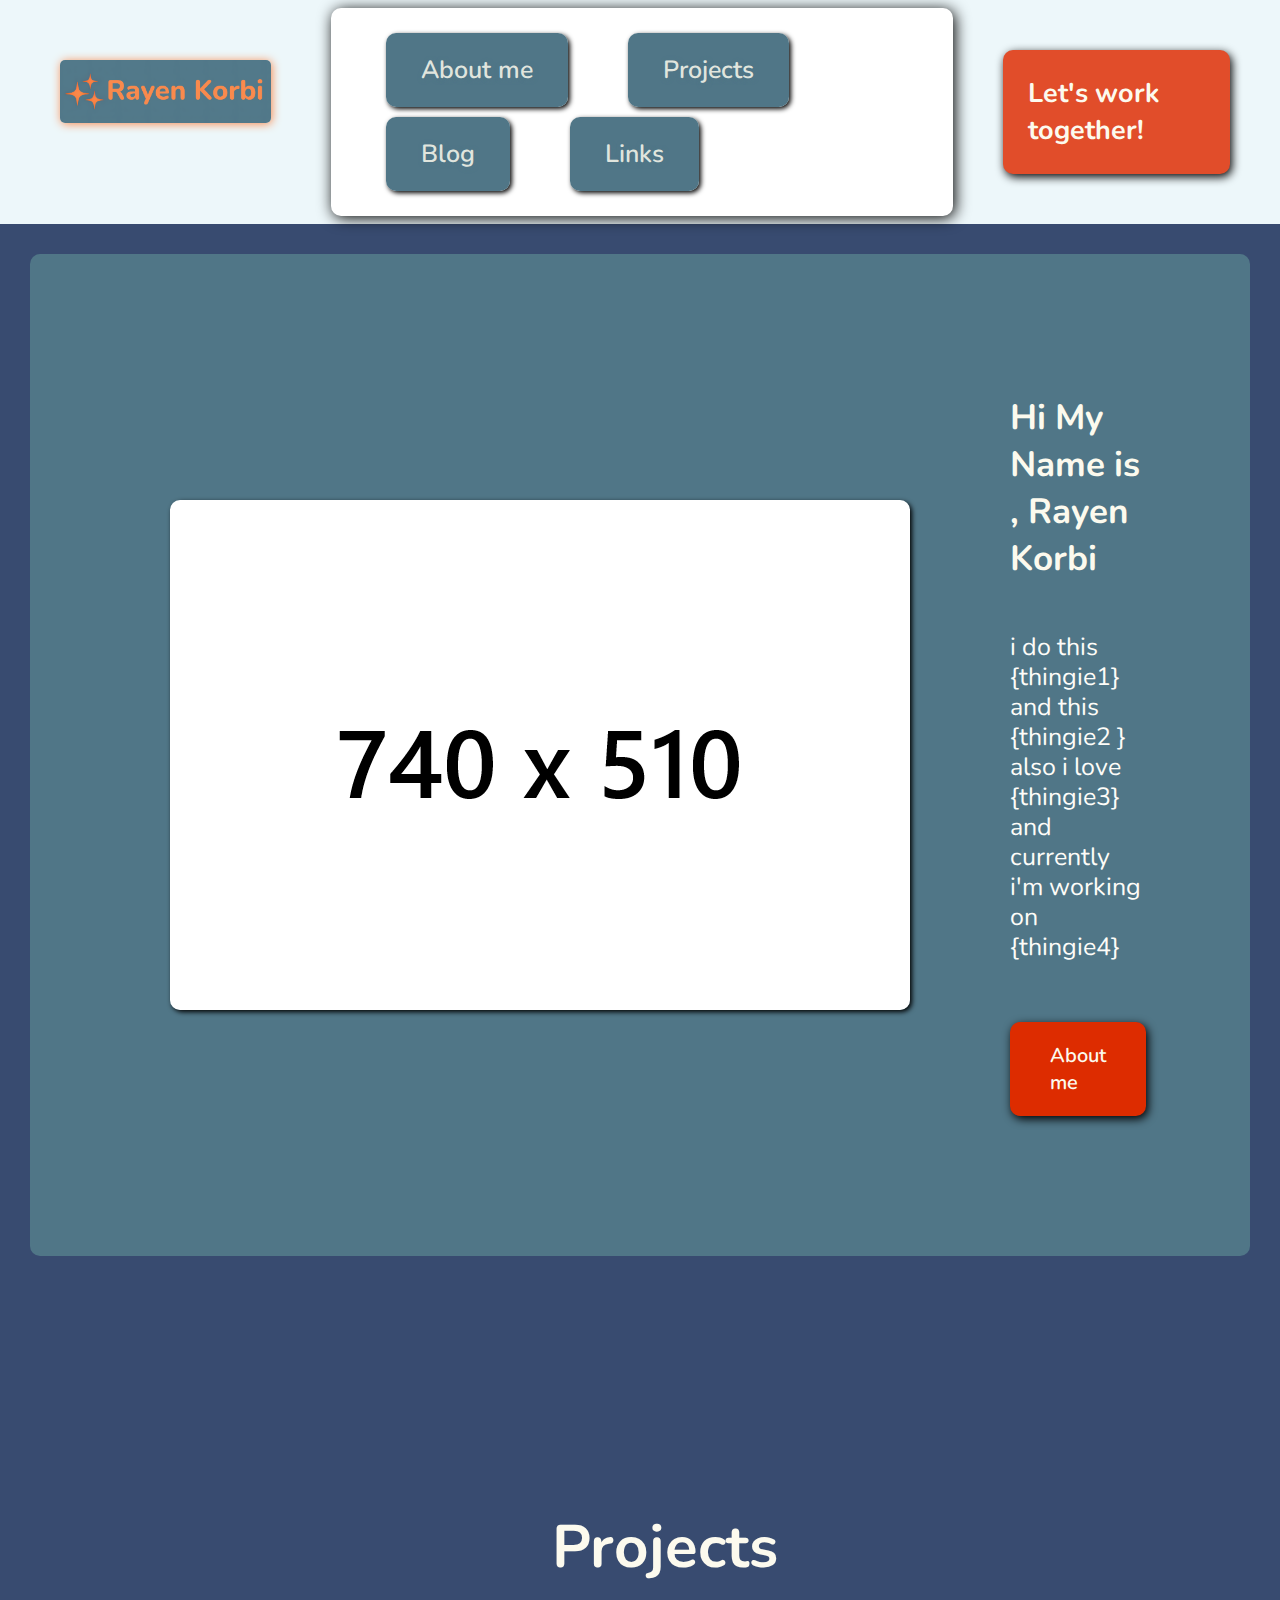
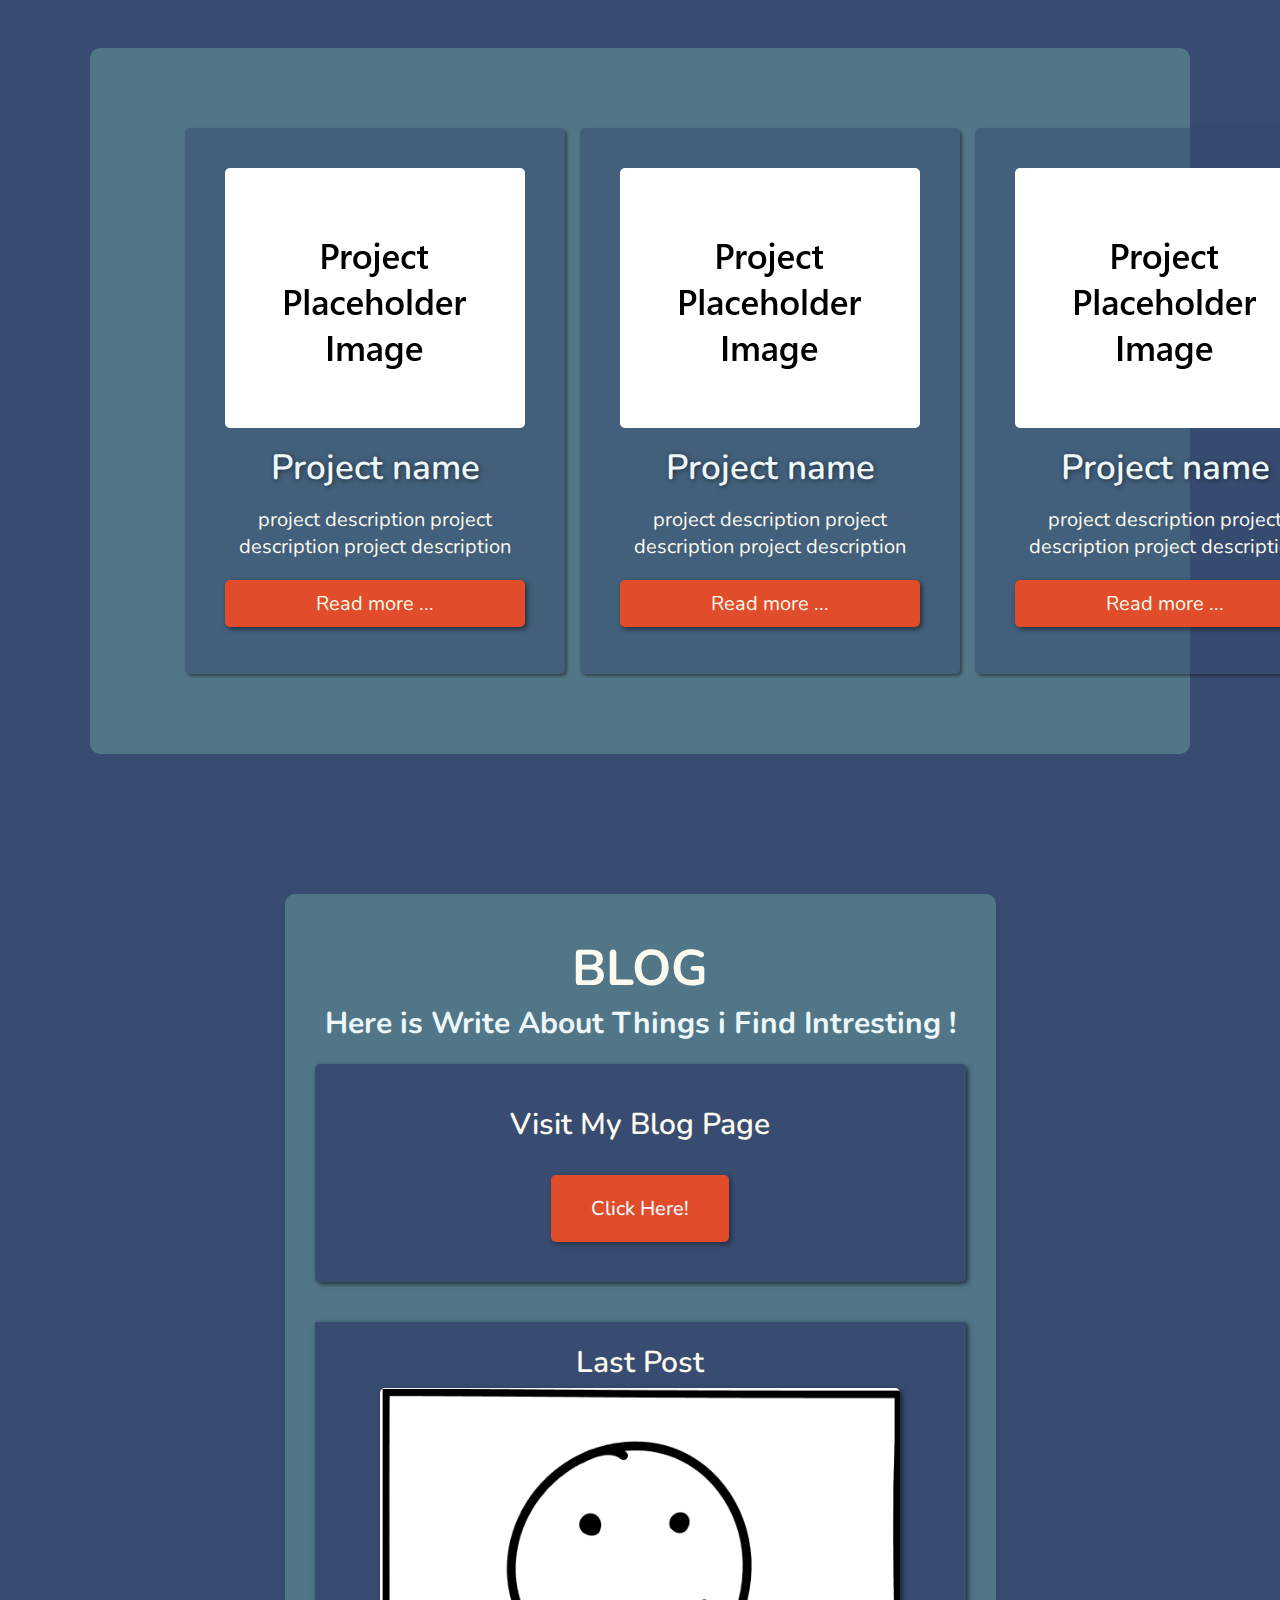
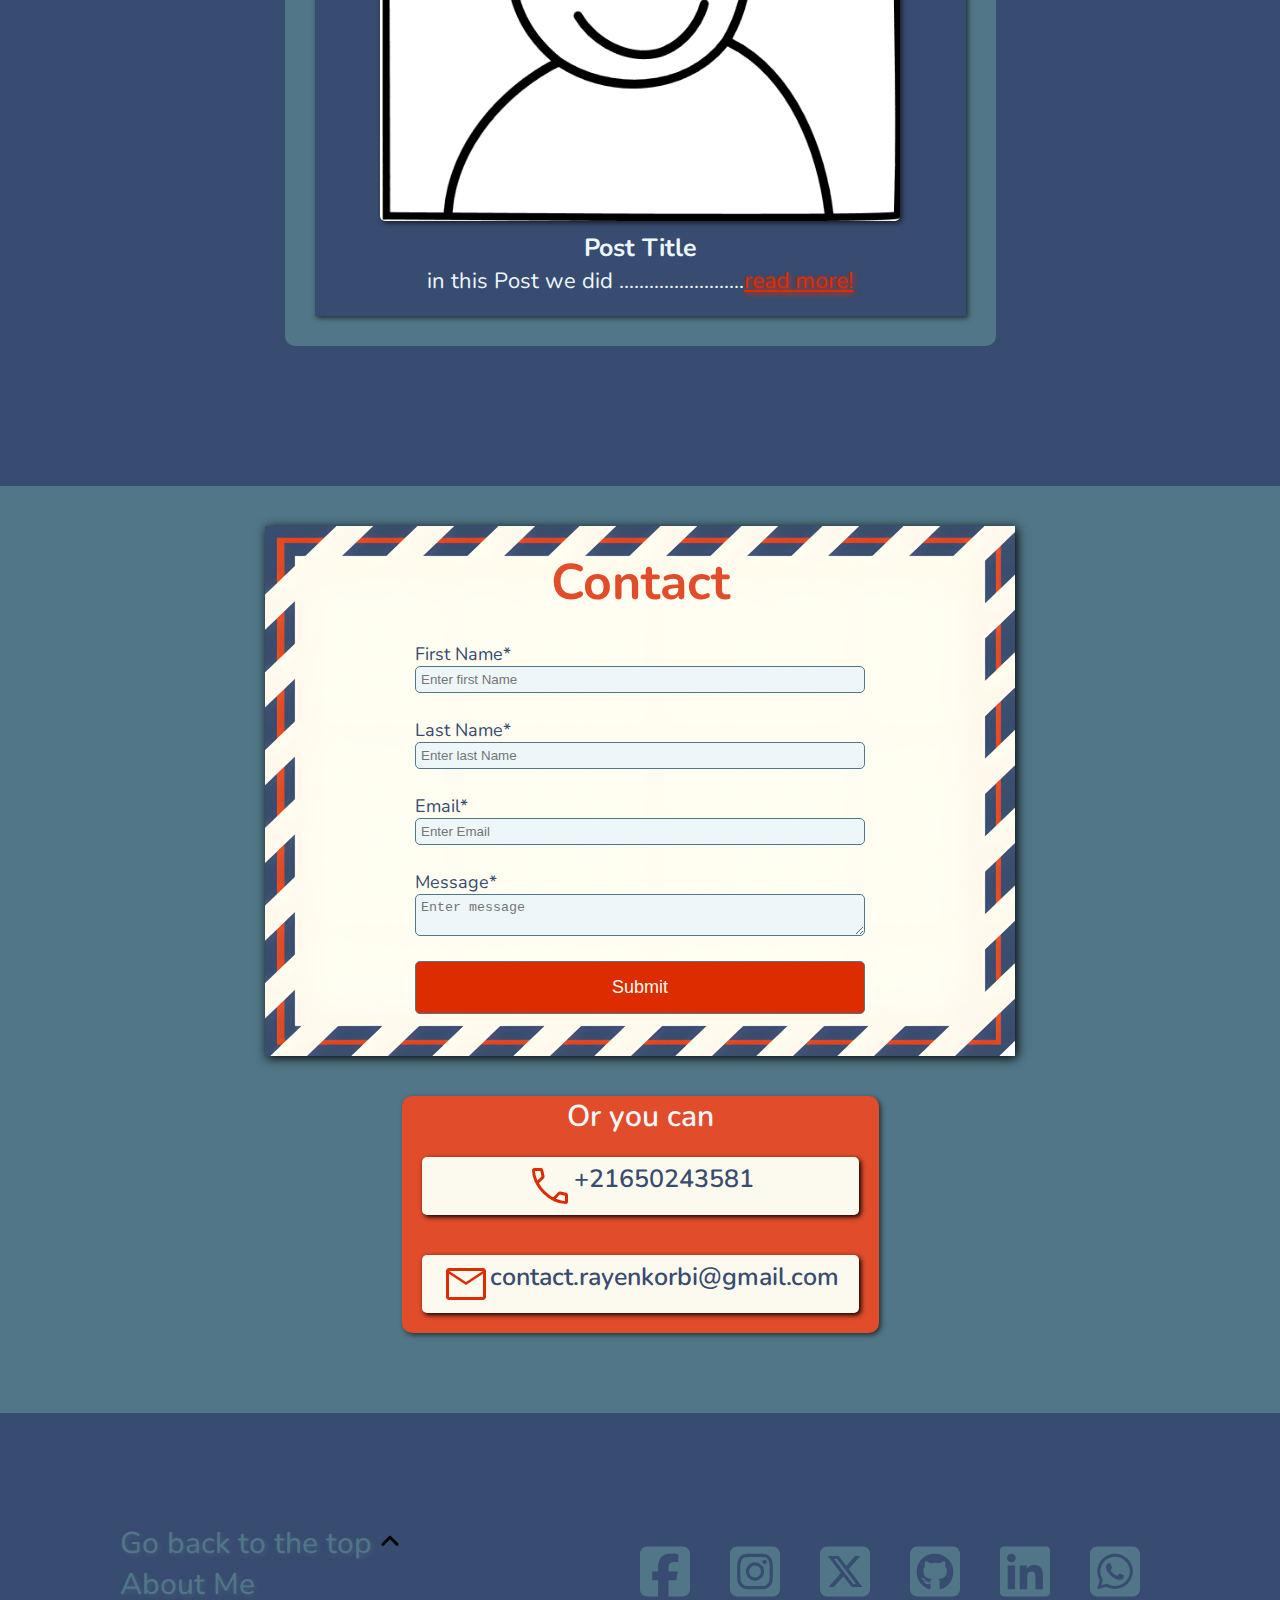
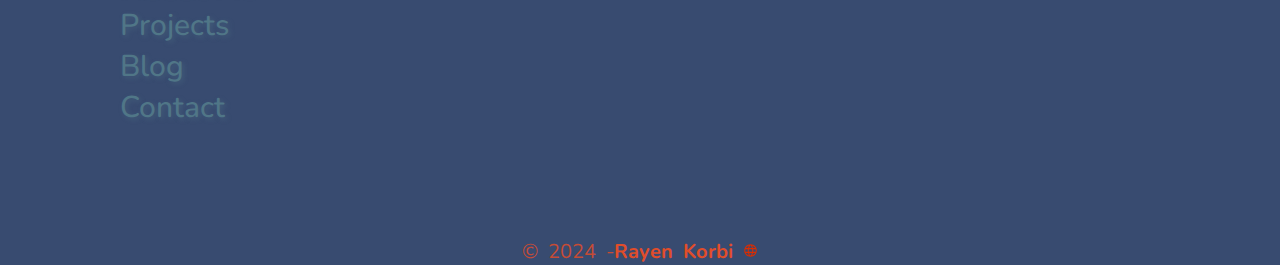
<file: index.html>
<!DOCTYPE html>
<html lang="en">
<head>
    <meta charset="UTF-8">
    <meta name="viewport" content="width=device-width, initial-scale=1.0">
    <title>Rayenkorbi - home</title>
    <link rel="stylesheet" href="styles.css">
    <link rel="preconnect" href="https://fonts.googleapis.com">
    <link rel="preconnect" href="https://fonts.gstatic.com" crossorigin>
    <link href="https://fonts.googleapis.com/css2?family=Nunito:ital,wght@0,200..1000;1,200..1000&display=swap" rel="stylesheet">
</head>
<body>

    <header id="top">    
        <a href="index.html"><img src="images/myLogo.png" class="logo" alt="" srcset=""></a>
        <nav>
            <ul>
                <li><a href="aboutme.html">About me</a></li>
                <li><a href="projects.html">Projects</a></li>
                <li><a href="blog.html">Blog</a></li>
                <li><a href="#contact">Links</a></li>
            </ul>
        </nav>
        <a href="#contact" class="btn">Let's work together!</a>
    </header>
    
    <section id="hero">
        <div class="hero">
            <img src="images/740x510.png" alt="">
            <div class="text">
                <h1>Hi My Name is ,  Rayen Korbi</h1>
                <p>
                    i do this {thingie1} <br>
                    and this {thingie2 } <br>
                    also i love {thingie3} <br>
                    and currently i'm working on {thingie4}
                </p>
                <a href="aboutme.html">About me</a>
            </div>
        </div>
    </section>

    <div class="project-container">
        <h1>Projects</h1>
        <div class="projects">
            <div class="project-card">
                <img src="images/project.png" alt="" id="projectimg">
                <h2>Project name</h2>
                <p>project description project <br>  description project description</p>
                <a href="#" class="project-rm">Read more ...</a>
            </div>
            <div class="project-card">
                <img src="images/project.png" alt="" id="projectimg">
                <h2>Project name</h2>
                <p>project description project <br>  description project description</p>
                <a href="#" class="project-rm">Read more ...</a>
            </div>
            <div class="project-card"> 
                <img src="images/project.png" alt="" id="projectimg">
                <h2>Project name</h2>
                <p>project description project <br>  description project description</p>
                <a href="#" class="project-rm">Read more ...</a>
            </div>

            <!--FOR MORE PROJECTS REPLACE THIS CARD -->
            <!--
            <div class="project-card">
                <img src="images/project.png" alt="">
                <h2>Project name</h2>
                <p>project description project <br>  description project description</p>
                <a href="#" class="project-rm">Read more ...</a>
            </div>
            -->

            <!--VIEW MORE-->
            <div class="project-card">
                <h1 id="moreprjctsh1">View More Projects !</h1>
                <a href="projects.html" id="moreprjctsa">View more ></a>
            </div>
            
        </div>
    </div>

    <div class="blog-container">
        <div class="blogs">
            <div class="blog-text">
                <h1>BLOG</h1>
                <h2>Here is Write About Things i Find Intresting !</h2>
            </div>
            <div class="visit">
                <h3>Visit My Blog Page</h3>
                <a href="blog.html">Click Here!</a>
            </div>
            <div class="lastpost">
                <h3>Last Post</h3>
                <img src="images/BLOG600x500.png" alt="">
                <h4>Post Title</h4>
                <p>in this Post we did .........................<a href="#">read more!</a></p>
            </div>
        </div>
    </div>



    <div class="contactini" id="contact">
        <div class="contact-container">
            <form action="#" class="contact-form">
                <h1>Contact</h1>
                <div class="userinfo">
                    <div class="userinput">
                        <label for="firstName">First Name*</label>
                        <input type="text" id="firstName" name="firstName" placeholder="Enter first Name">
                    </div>
                </div>
    
                <div class="userinfo">
                    <div class="userinput">
                        <label for="lastName">Last Name*</label>
                        <input type="text" id="lastName" name="lastName" placeholder="Enter last Name">
                    </div>
                </div>
    
                <div class="userinfo">
                    <div class="userinput">
                        <label for="email">Email*</label>
                        <input type="text" id="email" name="email" placeholder="Enter Email">
                    </div>
                </div>
    
                <div class="userinfo">
                    <div class="userinput">
                        <label for="message">Message*</label>
                        <textarea name="message" id="message" placeholder="Enter message"></textarea>
                    </div>
                </div>
    
                <div>
                    <input type="submit" id="formSubmit" value="Submit">
                </div>
            </form>
        </div>
        <div class="cubes">
            <h2>Or you can</h2>
            <div class="cube">
                <img src="images/call.svg" alt="">
                <h2 id="numail"><a href="tel:+21650243581">+21650243581</a></h2>
            </div>
            <div class="cube">
                <img src="images/email.svg" alt="">
                <h2 id="numail"><a href="mailto:contact.rayenkorbi@gmail.com">contact.rayenkorbi@gmail.com</a></h2>
            </div>
        </div>
    </div>
    
       
    <footer>
        <div class="footer-container">
            <div class="navigation">
                <ul>
                    <li><a href="#top">Go back to the top <img src="images/angle-up.svg" alt=""></a></li>
                    <li><a href="aboutme.html">About Me</a></li>
                    <li><a href="projects.html">Projects</a></li>
                    <li><a href="blog.html">Blog</a></li>
                    <li><a href="#contact">Contact</a></li>
                </ul>
            </div>
            <div class="social">
                <ul>
                    <li><a href="https://www.facebook.com/Rayenzzzzzzzz/"><img src="images/facebook.svg" alt=""></a></li>
                    <li><a href="https://www.instagram.com/rayen.korbi_/"><img src="images/instagram.svg" alt=""></a></li>
                    <li><a href="https://x.com/k0_ryn"><img src="images/x.svg" alt=""></a></li>
                    <li><a href="https://github.com/korbirayen"><img src="images/github.svg" alt=""></a></li>
                    <li><a href="https://www.linkedin.com/in/rayen-korbi-4ab072240/"><img src="images/linkedin.svg" alt=""></a></li>
                    <li><a href="https://wa.me/21650243581"><img src="images/whatsapp.svg" alt=""></a></li>
                </ul>
            </div>
        </div>
        <p>&copy; 2024 -  <strong><a href="https://linktr.ee/rayenkorbi" id="aina"> Rayen Korbi <img src="images/globe.svg" alt="" id="globe"></a></strong></p>
    </footer>
</body>
</html>
</file>
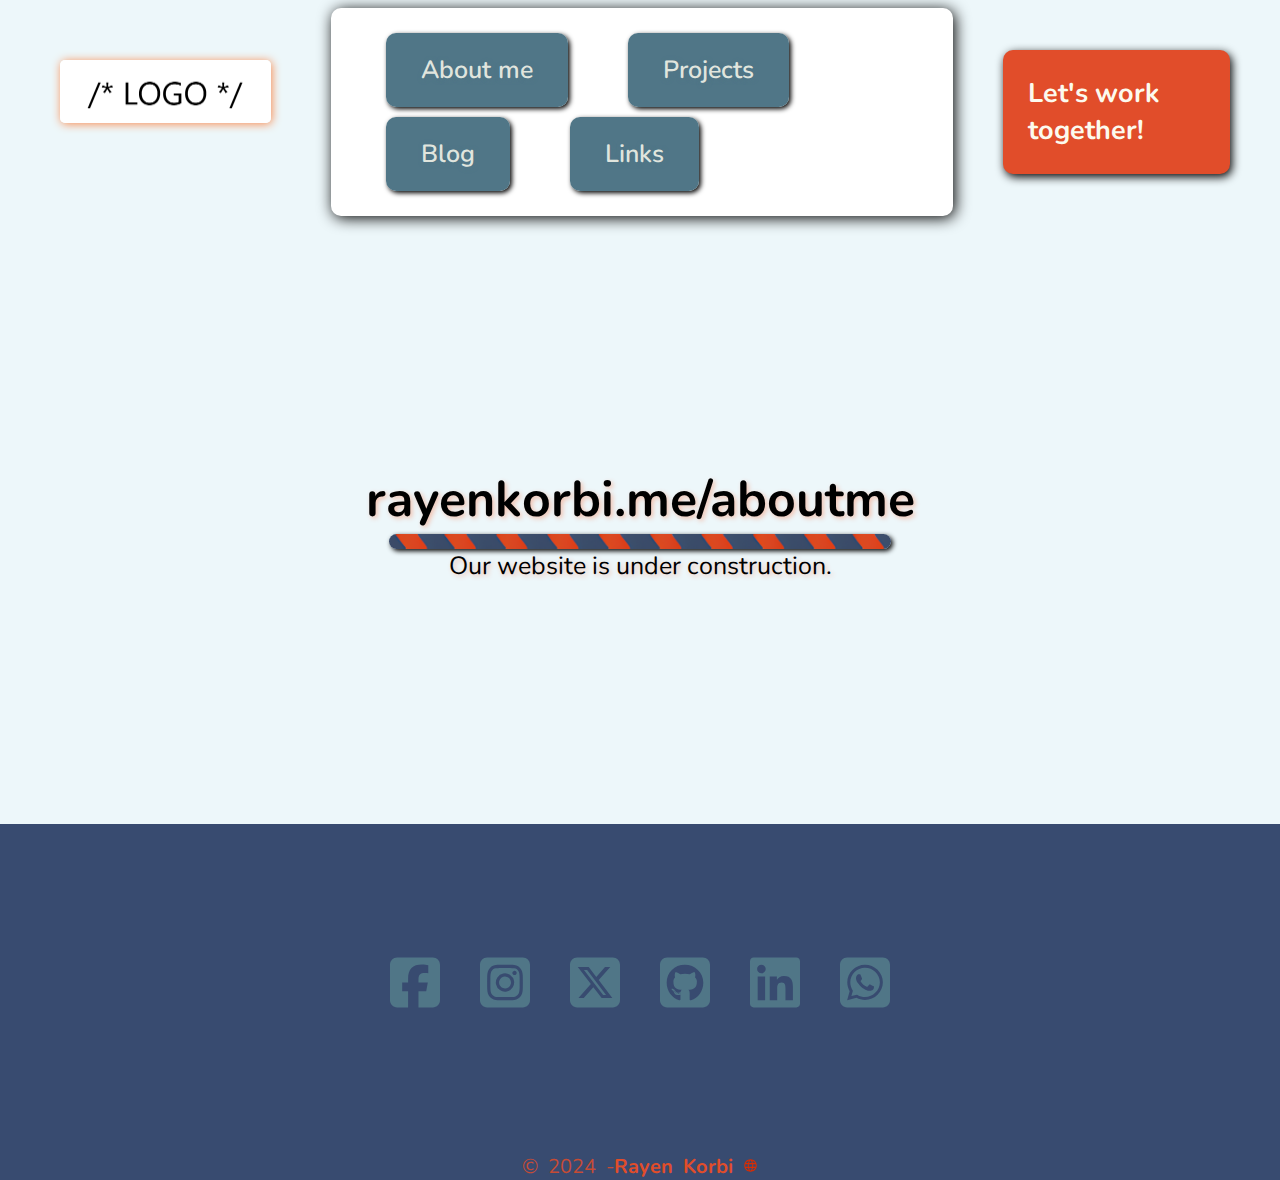
<file: aboutme.html>
<!DOCTYPE html>
<html lang="en">
<head>
    <meta charset="UTF-8">
    <meta name="viewport" content="width=device-width, initial-scale=1.0">
    <title>Rayenkorbi - me</title>
    <link rel="stylesheet" href="styles.css">
    <link rel="preconnect" href="https://fonts.googleapis.com">
    <link rel="preconnect" href="https://fonts.gstatic.com" crossorigin>
    <link href="https://fonts.googleapis.com/css2?family=Nunito:ital,wght@0,200..1000;1,200..1000&display=swap" rel="stylesheet">
</head>
<body>
    <header id="top">    
        <a href="index.html"><img src="images/logo.png" class="logo" alt="" srcset=""></a>
        <nav>
            <ul>
                <li><a href="aboutme.html">About me</a></li>
                <li><a href="projects.html">Projects</a></li>
                <li><a href="blog.html">Blog</a></li>
                <li><a href="index.html#contact">Links</a></li>
            </ul>
        </nav>
        <a href="index.html#contact" class="btn">Let's work together!</a>
    </header>

    <!--UNDER-CONSTRUCTION-->
    <div class="undr-cnstrctn">
        <h1>rayenkorbi.me/aboutme</h1>
        <img src="images/sidebar.png" alt="">
        <p>Our website is under construction.</p>
    </div>
    <footer>
        <div class="footer-container">
            <div class="social">
                <ul>
                    <li><a href="https://www.facebook.com/Rayenzzzzzzzz/"><img src="images/facebook.svg" alt=""></a></li>
                    <li><a href="https://www.instagram.com/rayen.korbi_/"><img src="images/instagram.svg" alt=""></a></li>
                    <li><a href="https://x.com/k0_ryn"><img src="images/x.svg" alt=""></a></li>
                    <li><a href="https://github.com/korbirayen"><img src="images/github.svg" alt=""></a></li>
                    <li><a href="https://www.linkedin.com/in/rayen-korbi-4ab072240/"><img src="images/linkedin.svg" alt=""></a></li>
                    <li><a href="https://wa.me/21650243581"><img src="images/whatsapp.svg" alt=""></a></li>
                </ul>
            </div>
        </div>
        <p>&copy; 2024 -  <strong><a href="https://linktr.ee/rayenkorbi" id="aina"> Rayen Korbi <img src="images/globe.svg" alt="" id="globe"></a></strong></p>
    </footer>
</body>
</html>
</file>
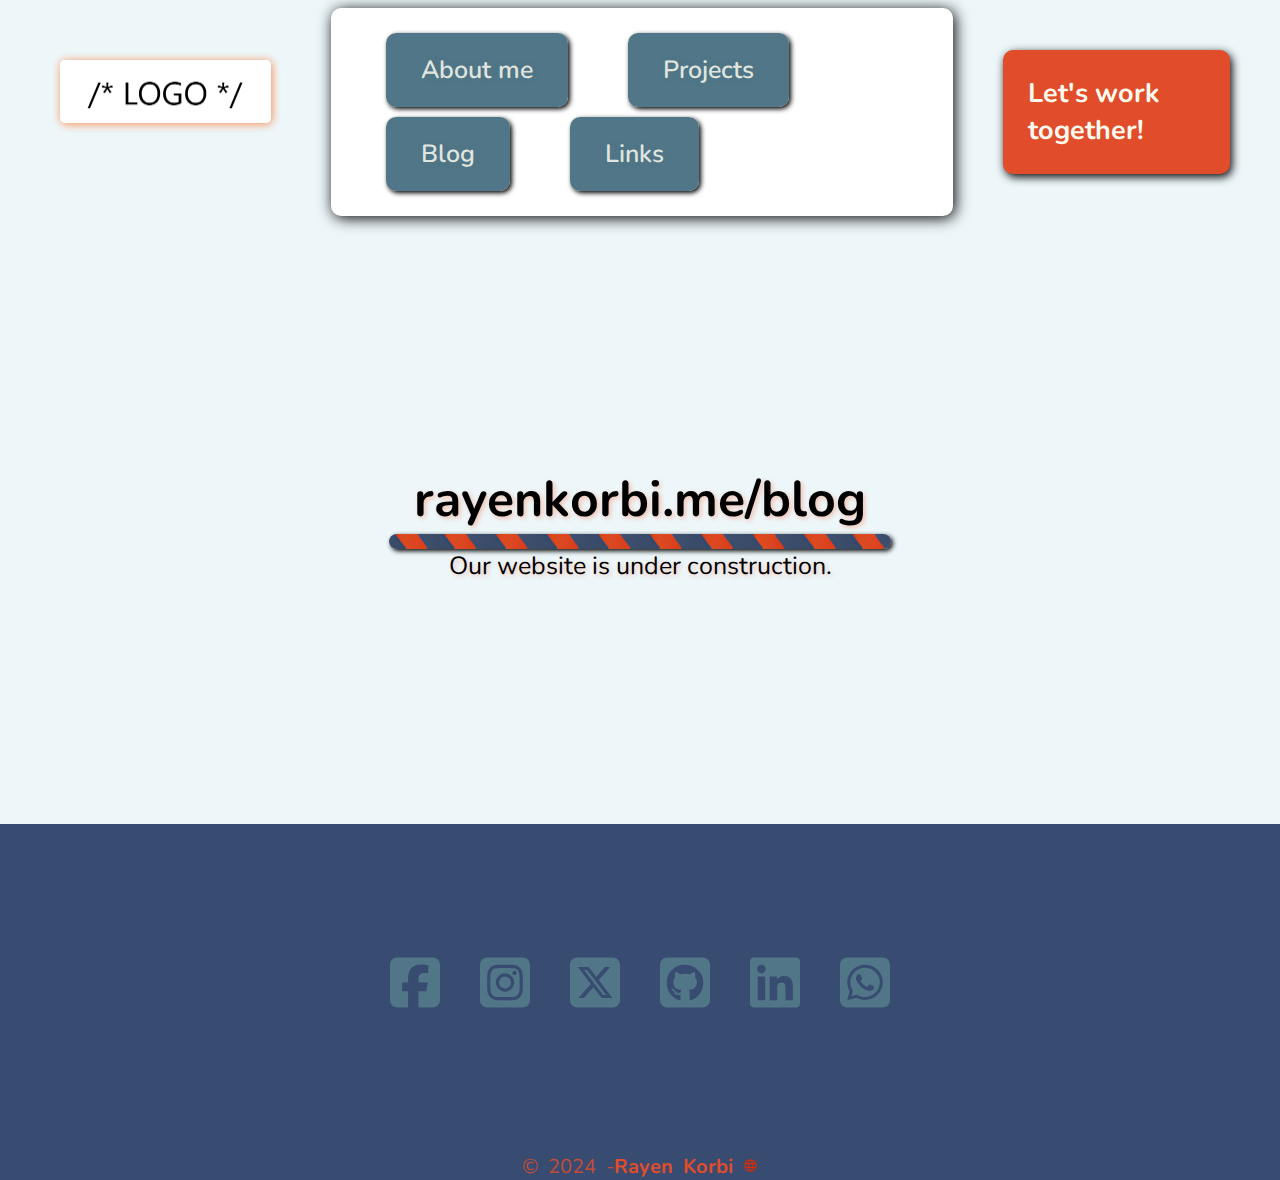
<file: blog.html>
<!DOCTYPE html>
<html lang="en">
<head>
    <meta charset="UTF-8">
    <meta name="viewport" content="width=device-width, initial-scale=1.0">
    <title>Rayenkorbi - blog</title>
    <link rel="stylesheet" href="styles.css">
    <link rel="preconnect" href="https://fonts.googleapis.com">
    <link rel="preconnect" href="https://fonts.gstatic.com" crossorigin>
    <link href="https://fonts.googleapis.com/css2?family=Nunito:ital,wght@0,200..1000;1,200..1000&display=swap" rel="stylesheet">
</head>
<body>
    <header id="top">    
        <a href="index.html"><img src="images/logo.png" class="logo" alt="" srcset=""></a>
        <nav>
            <ul>
                <li><a href="aboutme.html">About me</a></li>
                <li><a href="projects.html">Projects</a></li>
                <li><a href="blog.html">Blog</a></li>
                <li><a href="index.html#contact">Links</a></li>
            </ul>
        </nav>
        <a href="index.html#contact" class="btn">Let's work together!</a>
    </header>

    <!--UNDER-CONSTRUCTION-->
    <div class="undr-cnstrctn">
        <h1>rayenkorbi.me/blog</h1>
        <img src="images/sidebar.png" alt="">
        <p>Our website is under construction.</p>
    </div>
    <footer>
        <div class="footer-container">
            <div class="social">
                <ul>
                    <li><a href="https://www.facebook.com/Rayenzzzzzzzz/"><img src="images/facebook.svg" alt=""></a></li>
                    <li><a href="https://www.instagram.com/rayen.korbi_/"><img src="images/instagram.svg" alt=""></a></li>
                    <li><a href="https://x.com/k0_ryn"><img src="images/x.svg" alt=""></a></li>
                    <li><a href="https://github.com/korbirayen"><img src="images/github.svg" alt=""></a></li>
                    <li><a href="https://www.linkedin.com/in/rayen-korbi-4ab072240/"><img src="images/linkedin.svg" alt=""></a></li>
                    <li><a href="https://wa.me/21650243581"><img src="images/whatsapp.svg" alt=""></a></li>
                </ul>
            </div>
        </div>
        <p>&copy; 2024 -  <strong><a href="https://linktr.ee/rayenkorbi" id="aina"> Rayen Korbi <img src="images/globe.svg" alt="" id="globe"></a></strong></p>
    </footer>
</body>
</html>
</file>
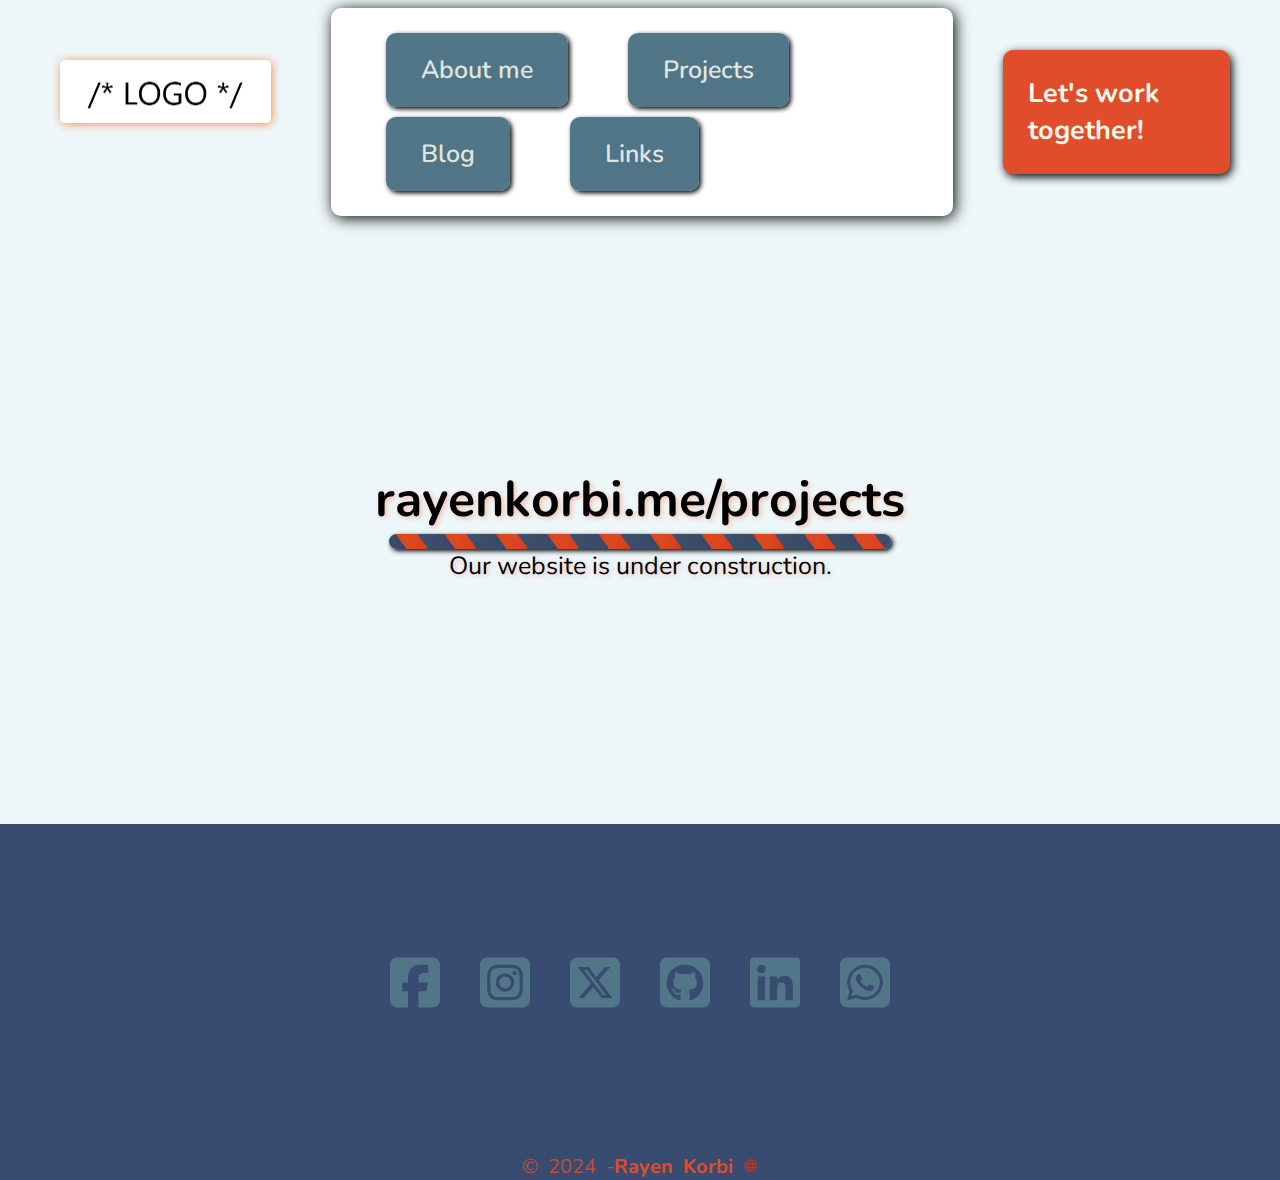
<file: projects.html>
<!DOCTYPE html>
<html lang="en">
<head>
    <meta charset="UTF-8">
    <meta name="viewport" content="width=device-width, initial-scale=1.0">
    <title>Rayenkorbi - projects</title>
    <link rel="stylesheet" href="styles.css">
    <link rel="preconnect" href="https://fonts.googleapis.com">
    <link rel="preconnect" href="https://fonts.gstatic.com" crossorigin>
    <link href="https://fonts.googleapis.com/css2?family=Nunito:ital,wght@0,200..1000;1,200..1000&display=swap" rel="stylesheet">
</head>
<body>
    <header id="top">    
        <a href="index.html"><img src="images/logo.png" class="logo" alt="" srcset=""></a>
        <nav>
            <ul>
                <li><a href="aboutme.html">About me</a></li>
                <li><a href="projects.html">Projects</a></li>
                <li><a href="blog.html">Blog</a></li>
                <li><a href="index.html#contact">Links</a></li>
            </ul>
        </nav>
        <a href="index.html#contact" class="btn">Let's work together!</a>
    </header>

    <!--UNDER-CONSTRUCTION-->
    <div class="undr-cnstrctn">
        <h1>rayenkorbi.me/projects</h1>
        <img src="images/sidebar.png" alt="">
        <p>Our website is under construction.</p>
    </div>
    <footer>
        <div class="footer-container">
            <div class="social">
                <ul>
                    <li><a href="https://www.facebook.com/Rayenzzzzzzzz/"><img src="images/facebook.svg" alt=""></a></li>
                    <li><a href="https://www.instagram.com/rayen.korbi_/"><img src="images/instagram.svg" alt=""></a></li>
                    <li><a href="https://x.com/k0_ryn"><img src="images/x.svg" alt=""></a></li>
                    <li><a href="https://github.com/korbirayen"><img src="images/github.svg" alt=""></a></li>
                    <li><a href="https://www.linkedin.com/in/rayen-korbi-4ab072240/"><img src="images/linkedin.svg" alt=""></a></li>
                    <li><a href="https://wa.me/21650243581"><img src="images/whatsapp.svg" alt=""></a></li>
                </ul>
            </div>
        </div>
        <p>&copy; 2024 -  <strong><a href="https://linktr.ee/rayenkorbi" id="aina"> Rayen Korbi <img src="images/globe.svg" alt="" id="globe"></a></strong></p>
    </footer>
</body>
</html>
</file>
<file: styles.css>
*{
    padding: 0;
    margin: 0;
    box-sizing: border-box;
}

body{
    font-family: nunito , Arial;
    background-color: #384b70;
}

html{
    scroll-behavior:smooth;
}

/*----INDEX----*/
/*Header start*/

.logo{
    display: flex;
    margin: 60px;
    width: 211px;
    height: 63px;
    border-radius: 5px;
    box-shadow: 1px 1px 10px #F98A4E;
    transition: width ease-in-out 0.5s ,
                height ease-in-out 0.5s
                ;  
}
.logo:hover{
    width: 222px;
    height: 66px;
}

header{
    display: flex;
    background-color: #EDF7FA;
    width: 100%;
    justify-content: center;
}

nav{
    display: inline-flex;
    justify-content: center;
    margin: auto;
    padding: 20px;
    border-radius: 10px;
    box-shadow: 2px 2px 15px;
    background-color: white;
}

nav ul{
    list-style-type: none;
    display: inline-block;
}

nav li{
    float: left;
    padding: 25px;
    margin-left: 10px;
    font-size: 25px;
    font-weight: 600;
}

nav a{
    text-decoration: none;
    color: #fcfaeedc;
    padding: 20px 35px;
    background-color: #507687;
    text-shadow: 1px 1px 5px #507687;
    border-radius: 10px;
    box-shadow: 2px 2px 5px black;
    transition: background-color ease-in-out 0.5s ,
                color ease-in-out 0.5s
    ;
}

nav a:hover{
    background-color: #384B70;
    color: #FCFAEE;
}


/*Let's work together*/
.btn{
    text-decoration: none;
    display: inline-flex;
    position: relative;
    float: right;
    margin: 50px;
    font-size: 25px;
    font-weight: 600;
    background-color: #E14D2A;
    padding: 25px;
    border-radius: 10px;
    box-shadow: 2px 3px 10px black;
    color: #FCFAEE;
    font-size: 27px;
    font-weight: 700;
    transition: background-color ease-in-out 0.5s;
}

.btn:hover{
    background-color: #DD2C00;
}


/*Header end*/



/*section start*/
.hero{
    margin-top: 60px;
    display: flex;
    background-color: #507687;
    padding: 40px;
    margin: 30px;
    align-items: center;
    border-radius: 10px;
}

.hero img{
    margin-left: 100px;
    border-radius: 10px;
    height: 510px;
    width: 740px;
    box-shadow: 2px 2px 5px;
}



.text{
    display:flex;
    flex-direction: column;
    align-items: center;
    margin: 50px;
    margin-right: 300px;
    padding: 50px;
    width: 40%;
    height: auto;
}


.text h1{
    font-size: 35px;
    font-weight: 700;
    color: #FCFAEE;
    
}

.text p{
    margin-top: 50px;
    line-height: 30px;
    font-size: 25px;
    font-weight: 400;
    color: #fdfcf8;
}

.text a{
    text-decoration: none;
    color :#FCFAEE ; 
    background-color: #DD2C00;
    margin-top: 60px;
    padding: 20px 40px;
    border-radius: 10px;
    box-shadow: 2px 3px 10px black;
    font-size: 20px;
    font-weight: 600;
    transition: background-color ease-in-out 0.5s;
}

.text a:hover{
    background-color: #E14D2A;
}

/*section end*/

/*Project start*/

.project-container{
    background-color :#384B70;
    display: block;
    margin: 120px 30px;
}

.project-container h1{
    display: flex;
    justify-content: center;
    padding: 130px 0 0 50px;
    font-size: 60px;
    font-weight: 700;
    color: #FCFAEE;
}

.projects{
    display:flex;
    margin: 60px;
    padding: 80px;
    background-color :#507687;
    border-radius: 10px;
}

.project-card{
    display: block;
    padding: 40px;
    width: auto;
    background-color  :#384b708a;
    justify-content: center;
    margin-left: 15px;
    border-radius: 5px;
    box-shadow: 2px 2px 3px rgba(25, 25, 25, 0.526);
}

.project-card h2{
    margin: 10px;
    text-align: center;
    color: #EDF7FA;
    font-weight :600;
    font-size: 35px;
    text-shadow: 1px 1px 5px rgba(0, 0, 0, 0.53);
}

.project-card p{
    text-align: center;
    margin-top: 15px;
    font-weight: 400;
    font-size: 20px;
    color: #FCFAEE;
}
#projectimg{
    border-radius: 5px;
}

.project-rm{
    text-decoration: none;
    color: #FCFAEE;
    display: flex;
    background-color: #E14D2A;
    justify-content: center;
    align-items: center;
    margin-top : 20px;
    padding: 10px;
    border-radius: 5px;
    box-shadow: 2px 2px 5px rgba(0, 0, 0, 0.523);
    transition: background-color ease-in-out 0.5s;
    font-size: 20px;
}
.project-rm:hover{
    background-color: #DD2C00;
}

#moreprjctsh1{
    font-size: 40px;
    margin-top: 50px;
    margin-right: 15px;
    margin-bottom: 20px;
    text-shadow: 1px 1px 5px rgba(0, 0, 0, 0.53);
}

#moreprjctsa{
    display: block;
    text-decoration: none;
    background-color: #DD2C00;
    color: #EDF7FA;
    margin-top: 20px;
    justify-content: center;
    text-align: center;
    padding: 10px;
    left: 20px;
    border-radius: 5px;
    box-shadow: 2px 2px 5px rgba(0, 0, 0, 0.523);
    transition: background-color ease-in-out 0.5s;
    font-size: 22px;
}
#moreprjctsa:hover{
    background-color: #e14c2a;
}

/*Project end*/

/*Blog start*/

.blog-container{
    background-color:#384B70;
    display: flex;
    margin: 120px 30px;
    justify-content: center;
}

.blogs{
    background-color:#507687;
    display: flex;
    flex-direction: column;
    justify-content: center;
    align-items: center;
    padding: 30px;
    margin: 20px;
    border-radius: 10px;
}

.blog-text{
    text-align: center;
    margin: 10px;
}
.blog-text h1{
    color: #FCFAEE;
    font-size: 50px;
    font-weight: 700;
}
.blog-text h2{
    color: #EDF7FA;
    font-size: 30px;
}

.visit{
    background-color :#384B70;
    margin: 10px;
    width: 100%;
    text-align: center;
    padding: 40px;
    border-radius: 5px;
    box-shadow: 2px 2px 5px rgba(0, 0, 0, 0.616);
}
.visit a{
    background-color :#E14D2A;
    display: inline-flex;
    margin-top: 30px;
    padding: 20px 40px;
    text-decoration: none;
    color: #EDF7FA;
    font-size: 20px;
    font-weight: 500;
    border-radius: 5px;
    box-shadow: 2px 2px 5px rgba(0, 0, 0, 0.412);
    transition: background-color ease-in-out 0.5s;
}
.visit a:hover{
    background-color:#be2600;
}
.visit h3 , .lastpost h3{
    color: #FCFAEE;
    font-size: 30px;
    font-weight: 600;
}


.lastpost{
    background-color :#384B70;
    display: flex;
    flex-direction: column;
    align-items: center;
    width: 100%;
    margin-top: 30px;
    padding: 20px;
    box-shadow: 2px 2px 5px rgba(0, 0, 0, 0.616);
}
.lastpost img{
    width: 85%;
    height: auto;
    box-shadow: 2px 2px 5px rgba(0, 0, 0, 0.616);
    border-radius: 5px;
}
.lastpost h3{
    margin-bottom: 5px;
    color: #FCFAEE;
}
.lastpost h4{
    margin-top: 10px;
    font-size: 25px;
    color: #EDF7FA;
}
.lastpost p{
    color: #EDF7FA;
    font-size: 22px;
}
.lastpost a{
    color: #DD2C00;
    font-size: 23px;
    text-shadow: 2px 2px 5px ;
    transition: color ease-in-out 0.5s;
}
.lastpost a:hover{
    color: #be2600;
}
/*Blog end*/



/*Contact start*/

.contactini{
    display: flex;
    justify-content: center;
    background-color: #507687;
    align-items: center;
    padding: 40px;
    flex-direction: column;
}

.contact-container{
    display: flex;
    justify-content: center;
    align-items: center;
    background-image: url(images/envelope.png);
    width: 750px;
    height: 530px;
    position: relative;
    background-size: contain;
    background-repeat: no-repeat;
    background-position: center;
    box-shadow: 2px 2px 10px black;
}

.contact-form{
    display: flex;
    flex-direction: column;
    row-gap: 25px;
    z-index: 1;
    padding: 40px;
    justify-content: center;
    align-items: center;
    height: 500px;
}
.contact-form h1{
    text-align: center;
    color: #E14D2A;
    font-size: 50px;
    font-weight: 700;
    margin-top: 10px;
}

.contact-form label{
    color :#384B70;
    font-size: 18px;
}

.contact-form input, 
.contact-form textarea {
    display: flex;
    flex-wrap: wrap;
    justify-content: center;
    width: 450px;
    background-color: #EDF7FA;
    padding: 5px;
    border: 1px solid #507687;
    border-radius: 5px;
}

#formSubmit{
    background-color: #DD2C00;
    color:#FCFAEE ;
    padding: 15px 0 15px 0;
    margin-bottom: 30px;
    cursor: pointer;
    font-size: 18px;
    font-weight: 500;
}


.cubes{
    display: flex;
    justify-content: center;
    flex-direction: column;
    justify-content: center;
    background-color :#e14c2a;
    margin: 40px;
    text-align: center;
    border-radius: 10px;
    box-shadow: 2px 2px 5px rgba(0, 0, 0, 0.597);
}
.cubes h2{
    color: #EDF7FA;
    font-size: 30px;
    font-weight: 600;
}
#numail{
    color: #384B70;
    font-size: 25px;
    font-weight: 600;
}
.cubes a{
    text-decoration: none;
    color: #384B70;
    transition: color ease-in-out 0.5s;
}
.cubes a:hover{
    color :#DD2C00;
}
.cube{
    background-color :#FCFAEE;
    display: flex;
    justify-content: center;
    flex-wrap: wrap;
    margin: 20px;
    padding: 5px 20px;
    border-radius: 5px;
    box-shadow: 2px 2px 5px black;
}



/*Contact end*/


/*Footer start*/
footer{
    display: block;
    background-color:#384B70;
}

.footer-container{
    display: flex;
    justify-content: center;
    flex-wrap: wrap;
}

.navigation ul , .social ul{
    list-style-type: none;
    display: inline-block;
    padding: 100px;
    margin: 10px;
}

.navigation li a{
    text-decoration: none;
    color: #507687;
    font-size: 30px;
    font-weight: 500;
    text-shadow: 2px 2px 5px #50768773;
    transition: color ease-in-out 0.2s;
}
.navigation li img{
    width: 20px;
}
.navigation li a:hover{
    color :#DD2C00;
}

.social li{
    float: left;
    margin: 20px;
}
.social img{
    width: 50px;
    transition: width ease-in-out 0.1s;
}
.social img:hover{
    width: 52px;
}

footer p{
    display: flex;
    justify-content: center;
    color: #e14c2ad8;
    font-size: 20px;
    word-spacing: 5px;
}
#aina{
    color: #E14D2A;
    text-decoration: none;
    transition: color ease-in-out 0.2s;
    font-size: 20px;
    word-spacing: 5px;
}
#aina:hover{
    color:#be2600;
}
#globe{
    width: 15px;
}
/*Footer end*/


/*----ABOUTME----*/
/*----BLOG----*/
/*----PROJECTS----*/
.undr-cnstrctn{
    display: flex;
    justify-content: center;
    flex-direction: column;
    text-align: center;
    align-items: center;
    height: 600px;
    font-size: 25px;
    text-shadow: 2px 2px 5px rgba(255, 68, 0, 0.303);
    background-color:#EDF7FA ;
}
.undr-cnstrctn img{
    height: 15px;
    border-radius: 10px;
    box-shadow: 2px 2px 5px;
}
</file>
